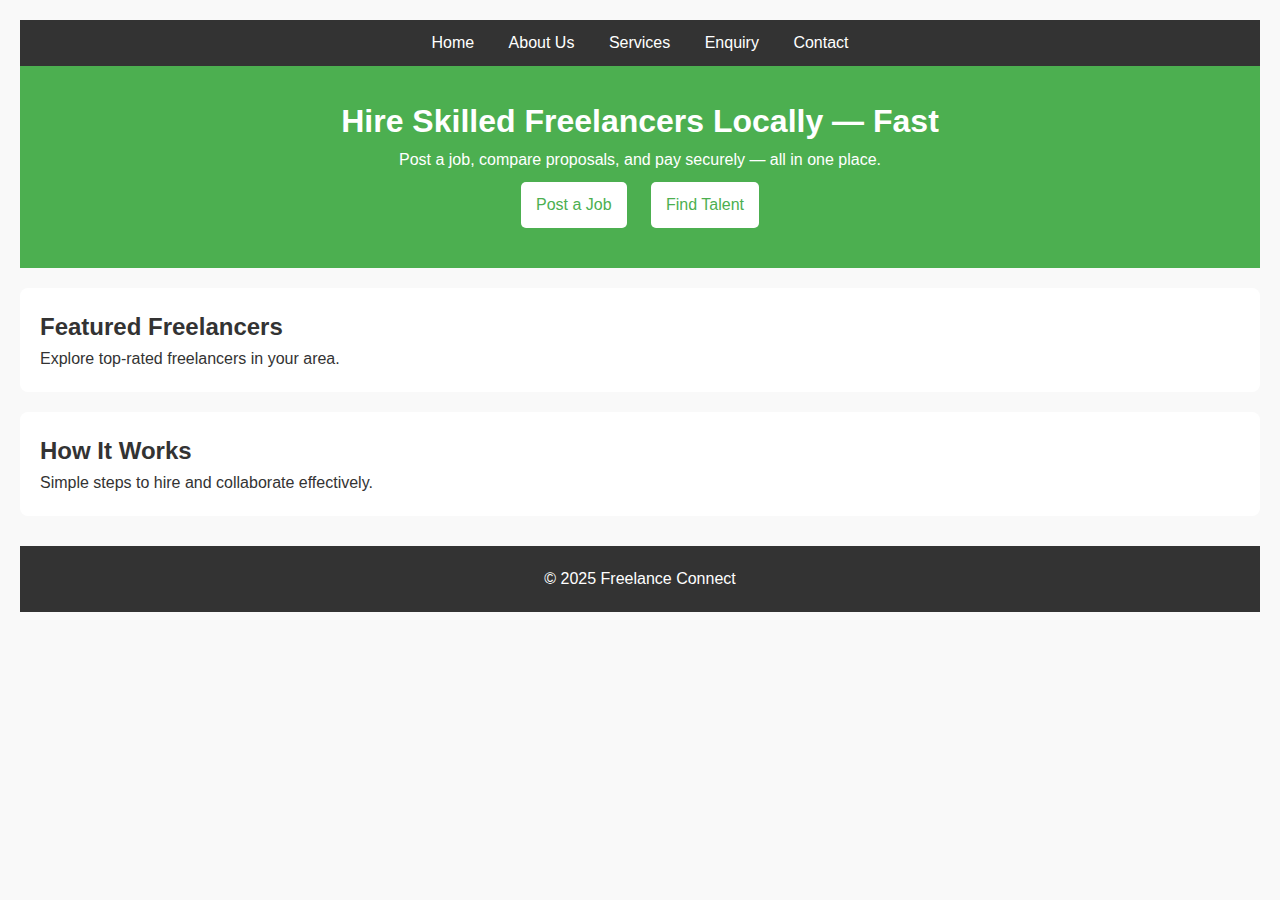
<file: index.html>
<!DOCTYPE html>
<html lang="en">
<head>
    <meta charset="UTF-8">
    <meta name="viewport" content="width=device-width, initial-scale=1.0">
    <title>Document</title>
    <link rel="stylesheet" href="style.css">
</head>
<body>
    <!DOCTYPE html>
<html lang="en">
<head>
    <meta charset="UTF-8">
    <meta name="viewport" content="width=device-width, initial-scale=1.0">
    <title>Freelance Connect | Home</title>
</head>
<body>

    <!-- Navigation -->
    <nav>
         
        <a href="index.html">Home</a>
        <a href="about.html">About Us</a>
        <a href="services.html">Services</a>
        <a href="enquiry.html">Enquiry</a>
        <a href="contact.html">Contact</a>
    </nav>

    <!-- Hero Section -->
    <header>
        <h1>Hire Skilled Freelancers Locally — Fast</h1>
        <p>Post a job, compare proposals, and pay securely — all in one place.</p>
        <a href="services.html">Post a Job</a>
        <a href="services.html">Find Talent</a>
    </header>

    <!-- Featured Sections -->
    <section>
        <h2>Featured Freelancers</h2>
        <p>Explore top-rated freelancers in your area.</p>
        <!-- Placeholder for cards -->
    </section>

    <section>
        <h2>How It Works</h2>
        <p>Simple steps to hire and collaborate effectively.</p>
    </section>

    <!-- Footer -->
    <footer>
        <p>&copy; 2025 Freelance Connect</p>
    </footer>
</body>
</html>

    
</body>
</html>
</file>
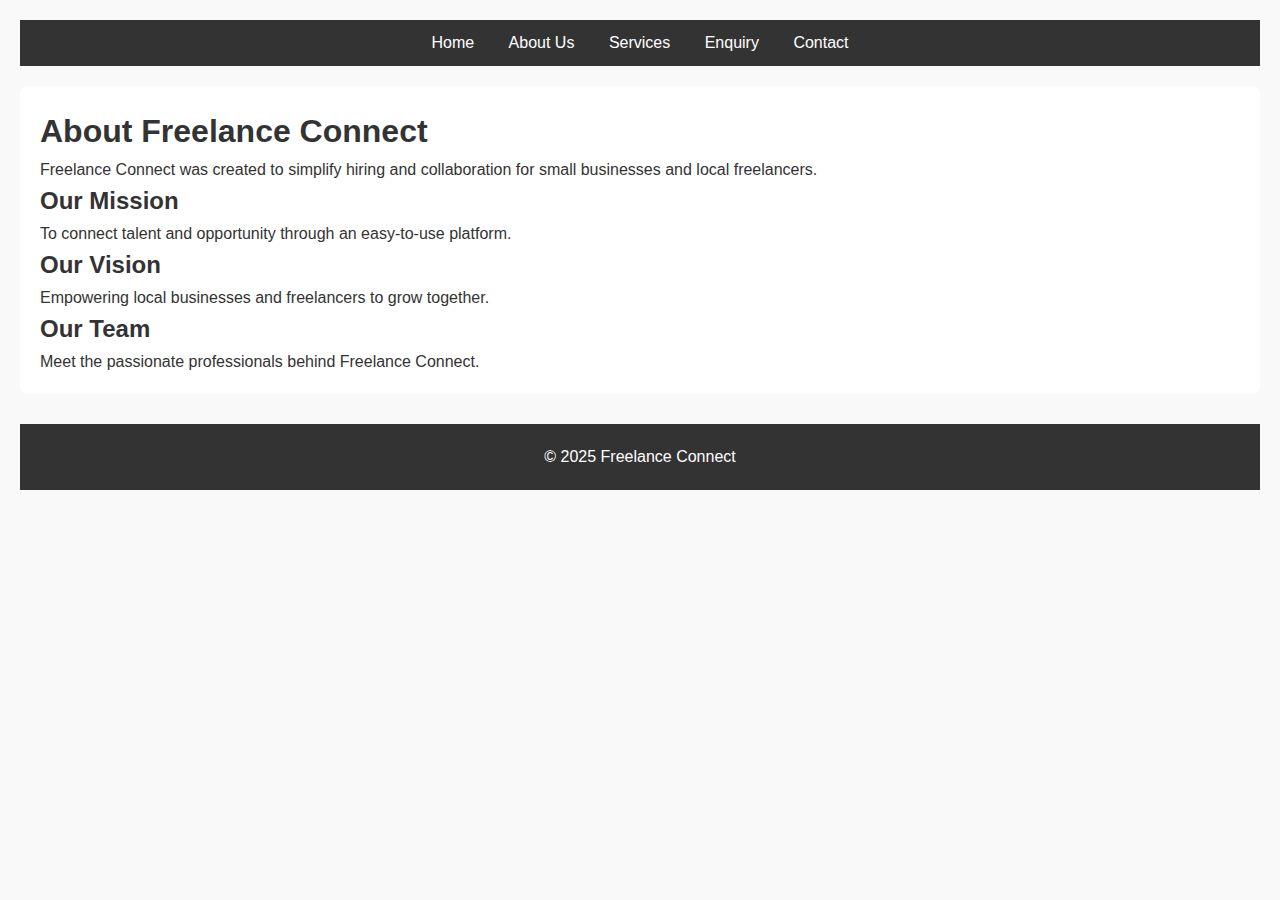
<file: about.html>
<!DOCTYPE html>
 <html lang="en">
 <head>
    <meta charset="UTF-8">
    <meta name="viewport" content="width=device-width, initial-scale=1.0">
    <title>Document</title>
    <link rel="stylesheet" href="style.css">
 </head>
 <body>
   <!DOCTYPE html>
<html lang="en">
<head>
    <meta charset="UTF-8">
    <meta name="viewport" content="width=device-width, initial-scale=1.0">
    <title>Freelance Connect | About Us</title>
</head>
<body>
    <!-- Navigation -->
    <nav>
        <a href="index.html">Home</a>
        <a href="about.html">About Us</a>
        <a href="services.html">Services</a>
        <a href="enquiry.html">Enquiry</a>
        <a href="contact.html">Contact</a>
    </nav>

    <!-- About Section -->
    <section>
        <h1>About Freelance Connect</h1>
        <p>Freelance Connect was created to simplify hiring and collaboration for small businesses and local freelancers.</p>
        
        <h2>Our Mission</h2>
        <p>To connect talent and opportunity through an easy-to-use platform.</p>
        
        <h2>Our Vision</h2>
        <p>Empowering local businesses and freelancers to grow together.</p>
        
        <h2>Our Team</h2>
        <p>Meet the passionate professionals behind Freelance Connect.</p>
    </section>

    <footer>
        <p>&copy; 2025 Freelance Connect</p>
    </footer>
</body>
</html>

   </body>
 </html>
</file>
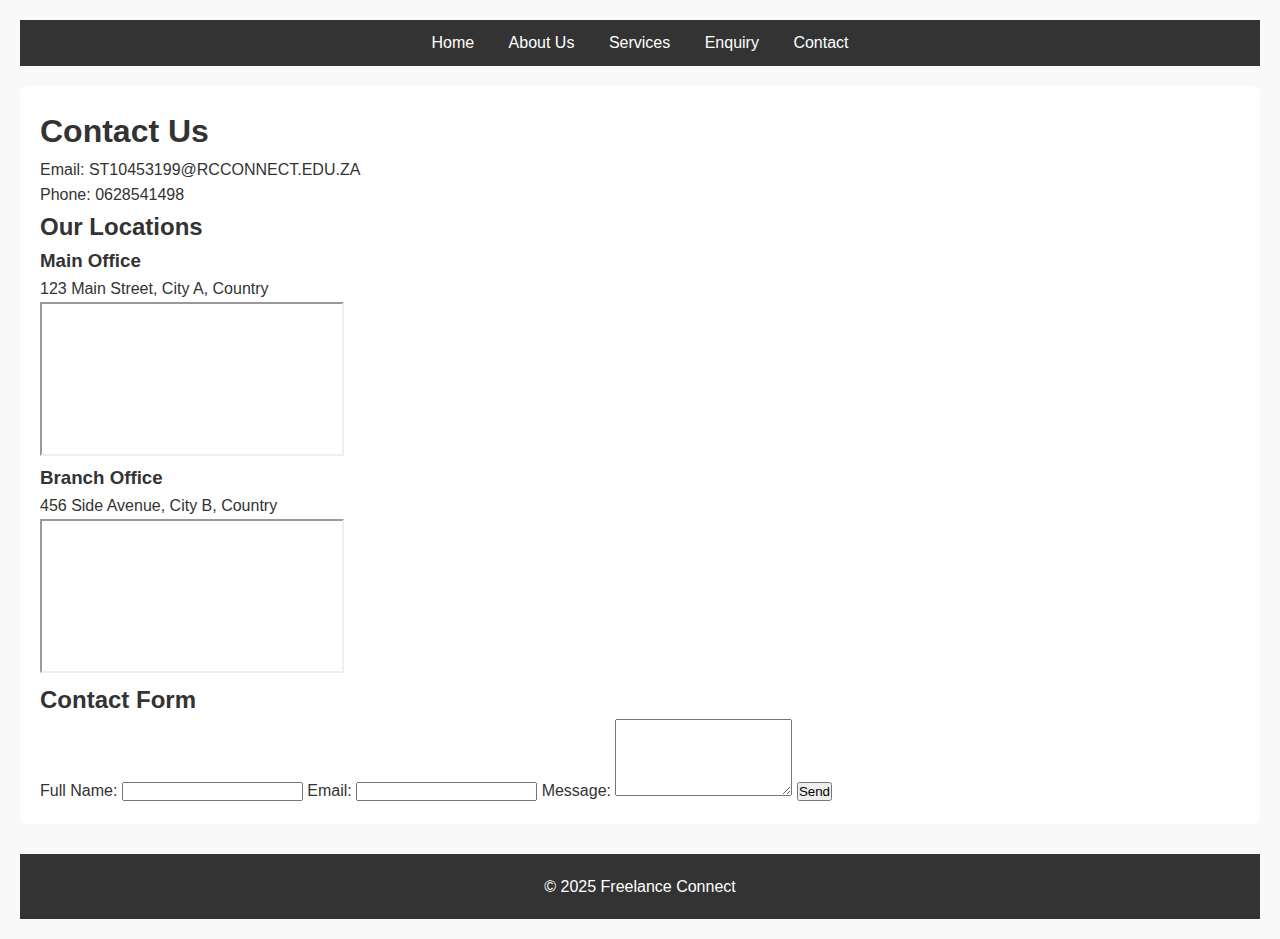
<file: contact.html>
<!DOCTYPE html>
<html lang="en">
<head>
    <meta charset="UTF-8">
    <meta name="viewport" content="width=device-width, initial-scale=1.0">
    <title>Document</title>
    <link rel="stylesheet" href="style.css">

</head>
<body>
    <!DOCTYPE html>
<html lang="en">
<head>
    <meta charset="UTF-8">
    <meta name="viewport" content="width=device-width, initial-scale=1.0">
    <title>Freelance Connect | Contact</title>
</head>
<body>
    <!-- Navigation -->
    <nav>
        <a href="index.html">Home</a>
        <a href="about.html">About Us</a>
        <a href="services.html">Services</a>
        <a href="enquiry.html">Enquiry</a>
        <a href="contact.html">Contact</a>
    </nav>

    <!-- Contact Info -->
    <section>
        <h1>Contact Us</h1>
        <p>Email: ST10453199@RCCONNECT.EDU.ZA</p>
        <p>Phone: 0628541498</p>

        <h2>Our Locations</h2>
        <div>
            <h3>Main Office</h3>
            <p>123 Main Street, City A, Country</p>
            <iframe src="https://maps.google.com/maps?q=123 Main Street, City A&t=&z=13&ie=UTF8&iwloc=&output=embed"></iframe>
        </div>
        <div>
            <h3>Branch Office</h3>
            <p>456 Side Avenue, City B, Country</p>
            <iframe src="https://maps.google.com/maps?q=456 Side Avenue, City B&t=&z=13&ie=UTF8&iwloc=&output=embed"></iframe>
        </div>

        <h2>Contact Form</h2>
        <form action="#" method="POST">
            <label for="name">Full Name:</label>
            <input type="text" id="name" name="name" required>

            <label for="email">Email:</label>
            <input type="email" id="email" name="email" required>

            <label for="message">Message:</label>
            <textarea id="message" name="message" rows="5" required></textarea>

            <button type="submit">Send</button>
        </form>
    </section>

    <footer>
        <p>&copy; 2025 Freelance Connect</p>
    </footer>
</body>
</html>

    
</body>
</html>
</file>
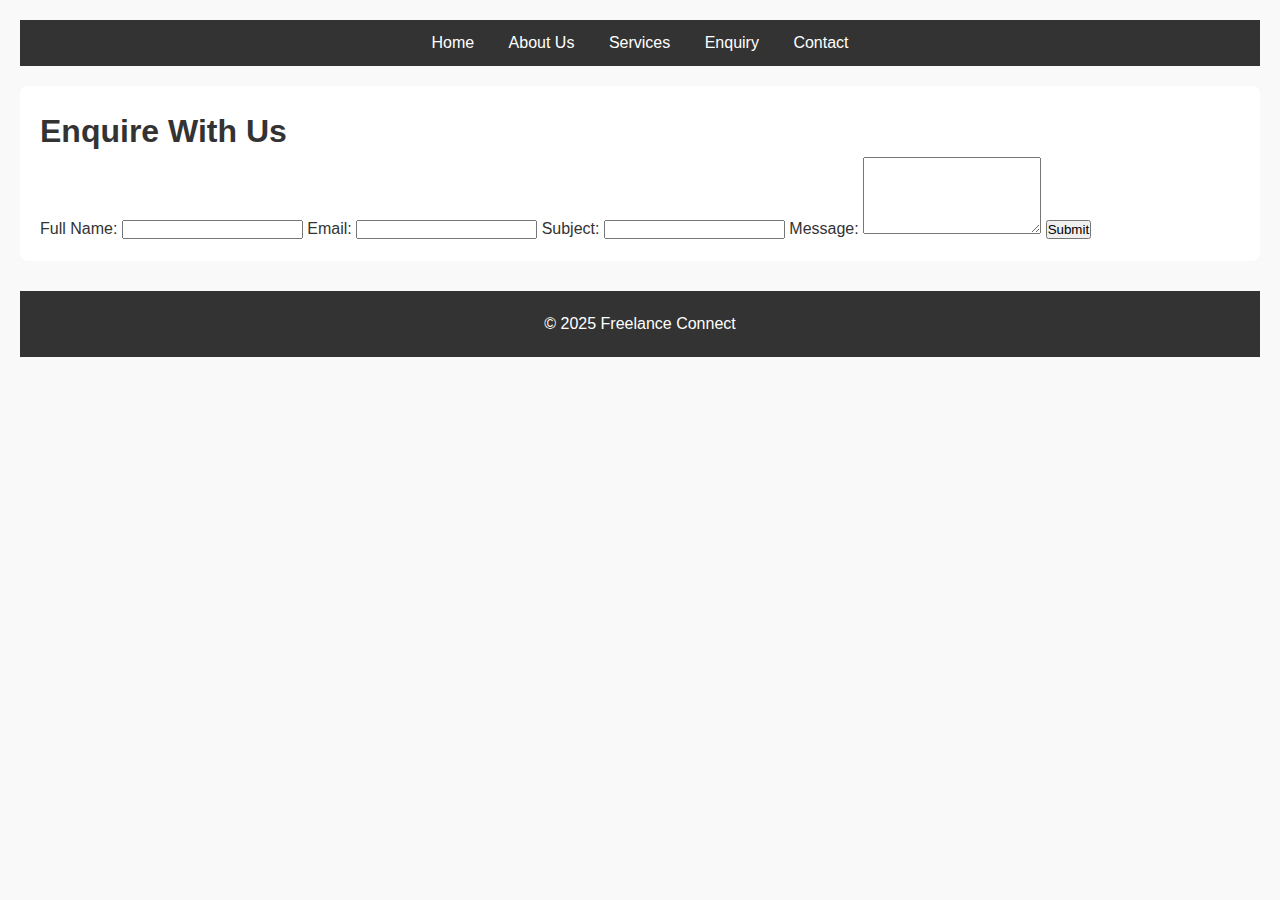
<file: enquiry.html>
<!DOCTYPE html>
<html lang="en">
<head>
    <meta charset="UTF-8">
    <meta name="viewport" content="width=device-width, initial-scale=1.0">
    <title>Document</title>
    <link rel="stylesheet" href="style.css">
</head>
</head>
<body>
    <!DOCTYPE html>
<html lang="en">
<head>
    <meta charset="UTF-8">
    <meta name="viewport" content="width=device-width, initial-scale=1.0">
    <title>Freelance Connect | Enquiry</title>
</head>
<body>
    <!-- Navigation -->
    <nav>
        <a href="index.html">Home</a>
        <a href="about.html">About Us</a>
        <a href="services.html">Services</a>
        <a href="enquiry.html">Enquiry</a>
        <a href="contact.html">Contact</a>
    </nav>

    <!-- Enquiry Form Section -->
    <section>
        <h1>Enquire With Us</h1>
        <form action="#" method="POST">
            <label for="name">Full Name:</label>
            <input type="text" id="name" name="name" required>

            <label for="email">Email:</label>
            <input type="email" id="email" name="email" required>

            <label for="subject">Subject:</label>
            <input type="text" id="subject" name="subject" required>

            <label for="message">Message:</label>
            <textarea id="message" name="message" rows="5" required></textarea>

            <button type="submit">Submit</button>
        </form>
    </section>

    <footer>
        <p>&copy; 2025 Freelance Connect</p>
    </footer>
</body>
</html>

    
</body>
</html>
</file>
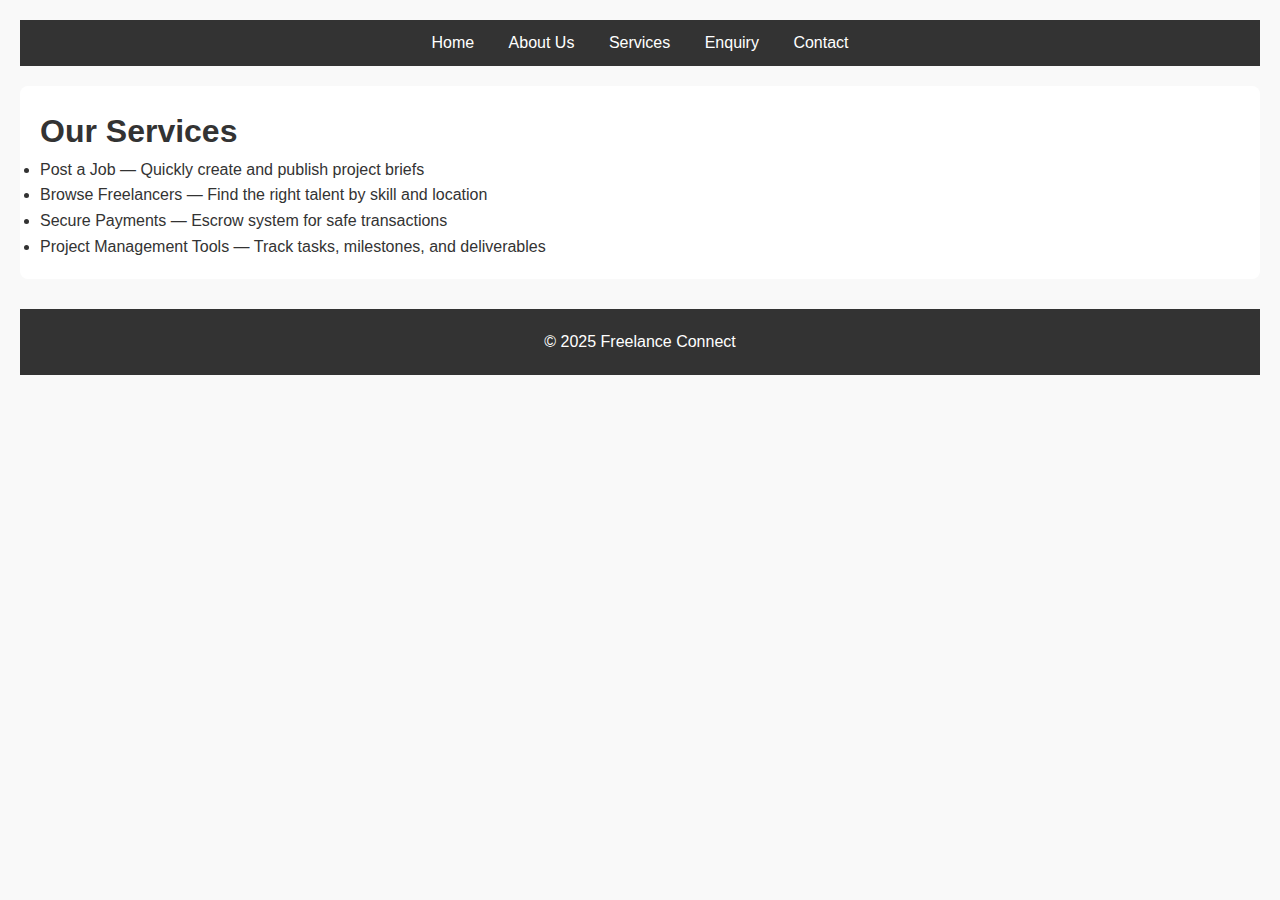
<file: services.html>
<!DOCTYPE html>
<html lang="en">
<head>
    <meta charset="UTF-8">
    <meta name="viewport" content="width=device-width, initial-scale=1.0">
    <title>Document</title>
    <link rel="stylesheet" href="style.css">
</head>
<body>
    <!DOCTYPE html>
<html lang="en">
<head>
    <meta charset="UTF-8">
    <meta name="viewport" content="width=device-width, initial-scale=1.0">
    <title>Freelance Connect | Services</title>
</head>
<body>
    <!-- Navigation -->
    <nav>
        <a href="index.html">Home</a>
        <a href="about.html">About Us</a>
        <a href="services.html">Services</a>
        <a href="enquiry.html">Enquiry</a>
        <a href="contact.html">Contact</a>
    </nav>

    <!-- Services Section -->
    <section>
        <h1>Our Services</h1>
        <ul>
            <li>Post a Job — Quickly create and publish project briefs</li>
            <li>Browse Freelancers — Find the right talent by skill and location</li>
            <li>Secure Payments — Escrow system for safe transactions</li>
            <li>Project Management Tools — Track tasks, milestones, and deliverables</li>
        </ul>
    </section>

    <footer>
        <p>&copy; 2025 Freelance Connect</p>
    </footer>
</body>
</html>

    
</body>
</html>
</file>
<file: style.css>
/* General Reset */
* {
    margin: 0;
    padding: 0;
    box-sizing: border-box;
}

/* Body Styling */
body {
    font-family: Arial, sans-serif;
    line-height: 1.6;
    background-color: #f9f9f9;
    color: #333;
    padding: 20px;
}

/* Navigation */
nav {
    background-color: #333;
    padding: 10px;
    text-align: center;
}

nav a {
    color: white;
    margin: 0 15px;
    text-decoration: none;
}

nav a:hover {
    text-decoration: underline;
}

/* Header */
header {
    background-color: #4CAF50;
    color: white;
    padding: 30px;
    text-align: center;
}

header a {
    background-color: white;
    color: #4CAF50;
    padding: 10px 15px;
    margin: 10px;
    display: inline-block;
    text-decoration: none;
    border-radius: 5px;
}

header a:hover {
    background-color: #45a049;
    color: white;
}

/* Sections */
section {
    margin: 20px 0;
    padding: 20px;
    background-color: white;
    border-radius: 8px;
}

/* Footer */
footer {
    text-align: center;
    padding: 20px;
    background-color: #333;
    color: white;
    margin-top: 30px;
}
</file>
